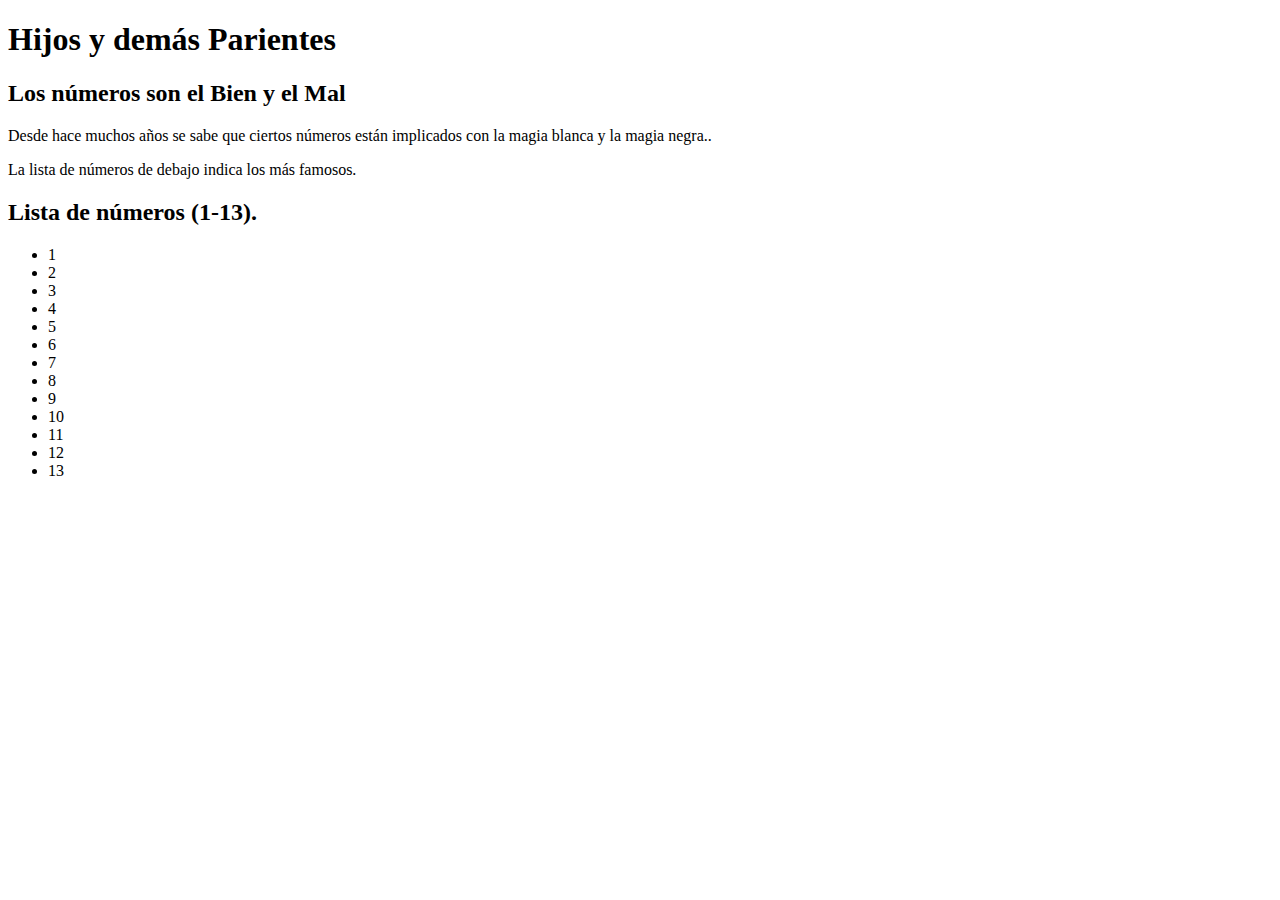
<file: 03.02.02 pseudoclase/index.html>
<!DOCTYPE html>
<html lang="en">

<head>
    <meta charset="UTF-8">
    <meta name="viewport" content="width=device-width, initial-scale=1.0">
    <meta http-equiv="X-UA-Compatible" content="ie=edge">

    <title>UD02 - Selectores 01 </title>

    <link href="https://fonts.googleapis.com/css?family=Notable&display=swap" rel="stylesheet">

    <link href="https://fonts.googleapis.com/css?family=Open+Sans&display=swap" rel="stylesheet">

    <style>
        @import "https://educacionadistancia.juntadeandalucia.es/centros/jaen/pluginfile.php/814467/mod_assign/intro/estilo_ejercicio_03.css";
    </style>

</head>

<body>

    <article>
        <h1>
            Hijos y demás Parientes
        </h1>
        <h2>Los números son el Bien y el Mal</h2>
        <p>Desde hace muchos años se sabe que ciertos números están implicados con la magia blanca y la magia negra..
        </p>
        <p>La lista de números de debajo indica los más famosos.</p>
        <h2>
            Lista de números (1-13).
        </h2>
        <div>
            <ul>
                <li class="item">1</li>
                <li class="item">2</li>
                <li class="item">3</li>
                <li class="item">4</li>
                <li class="item">5</li>
                <li class="item">6</li>
                <li class="item">7</li>
                <li class="item">8</li>
                <li class="item">9</li>
                <li class="item">10</li>
                <li class="item">11</li>
                <li class="item">12</li>
                <li class="item">13</li>
            </ul>
        </div>
        <img </article>

</body>

</html>
</file>
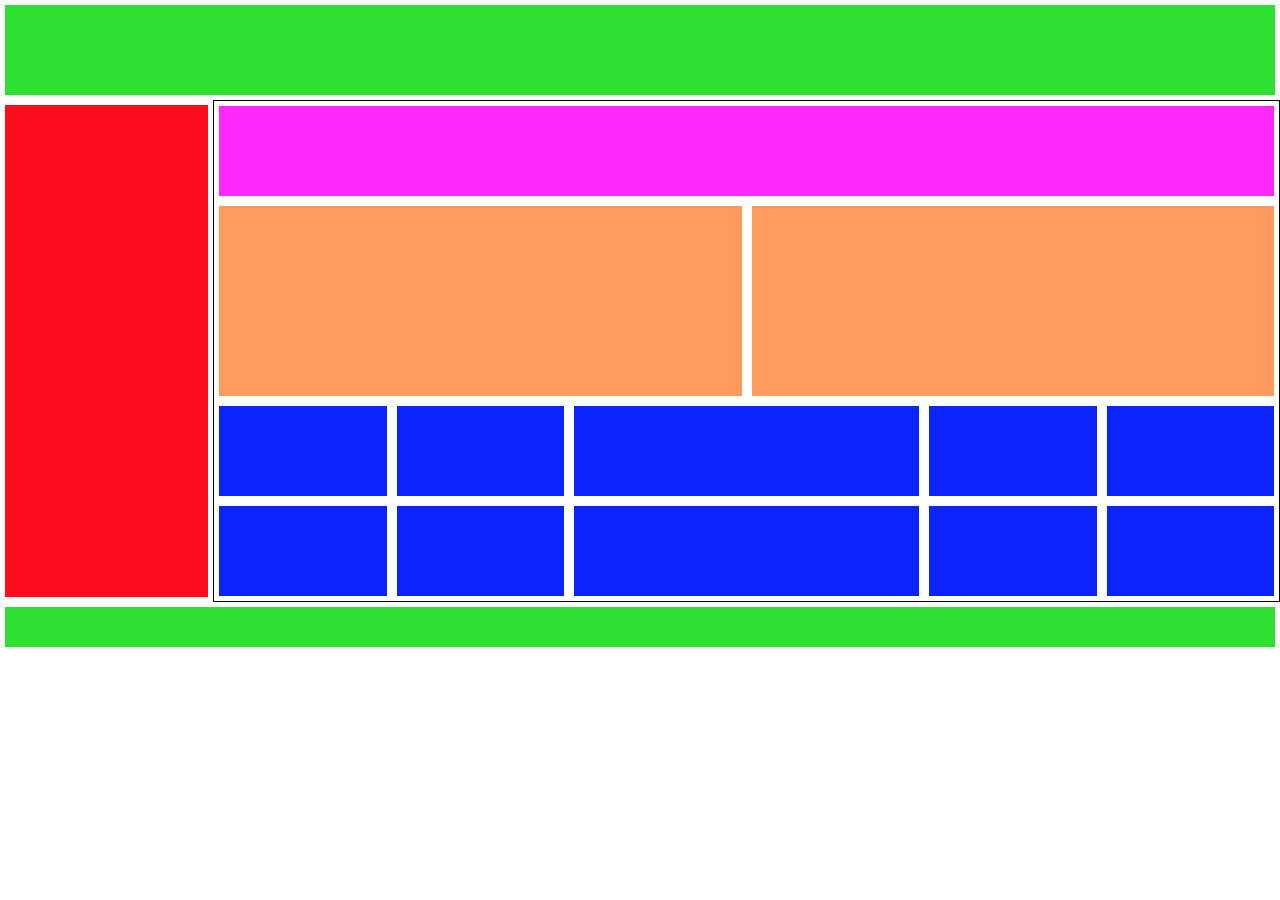
<file: 05.02.01/index.html>
<!DOCTYPE html>
<html lang="es">
    <head>
        <meta charset="UTF-8">
        <title>Columnas</title>
        <meta name="viewport" content="width=device-width, initial-scale=1.0">
        <link rel="stylesheet" href="https://stackpath.bootstrapcdn.com/bootstrap/4.4.1/css/bootstrap.min.css">
        <link rel="stylesheet" href="estilo.css">
    </head>

    <body>
        <div class="container-fluid">
            <div class="row">
                <div class="col-12 green1 div"></div>
            </div>

            <div class="row">
                <div class="col-sm-2 d-none d-sm-block red"></div>

                <div class="col-md-10 col-sm-10 col-12 borde">
                    <div class="row">
                        <div class="col-lg-12 pink div "></div>
                    </div>

                    <div class="row">
                        <div class="col-md-6 col-sm-12 orange div "></div>
                        <div class="col-md-6 col-sm-12 orange div "></div>
                    </div>

                    <div class="row">
                        <div class="col-md-2 col-sm-4 col-6 blue div"></div>
                        <div class="col-md-2 col-sm-4 col-6 blue div"></div>
                        <div class="col-md-4 col-sm-4 col-6 blue div"></div>
                        <div class="col-md-2 col-sm-4 col-6 blue div"></div>
                        <div class="col-md-2 col-sm-4 col-6 blue div"></div>
                        <div class="col-md-2 col-sm-4 col-6 blue div"></div>
                        <div class="col-md-2 col-sm-4 col-6 blue div"></div>
                        <div class="col-md-4 col-sm-4 col-6 blue div"></div>
                        <div class="col-md-2 col-sm-4 col-6 blue div"></div>
                        <div class="col-md-2 col-sm-4 col-6 blue div"></div>
                    </div>
                </div>
            </div>

            <div class="row">
                <div class="col-12 green2 div"></div>
            </div>
        </div>
    </body>
</html>
</file>
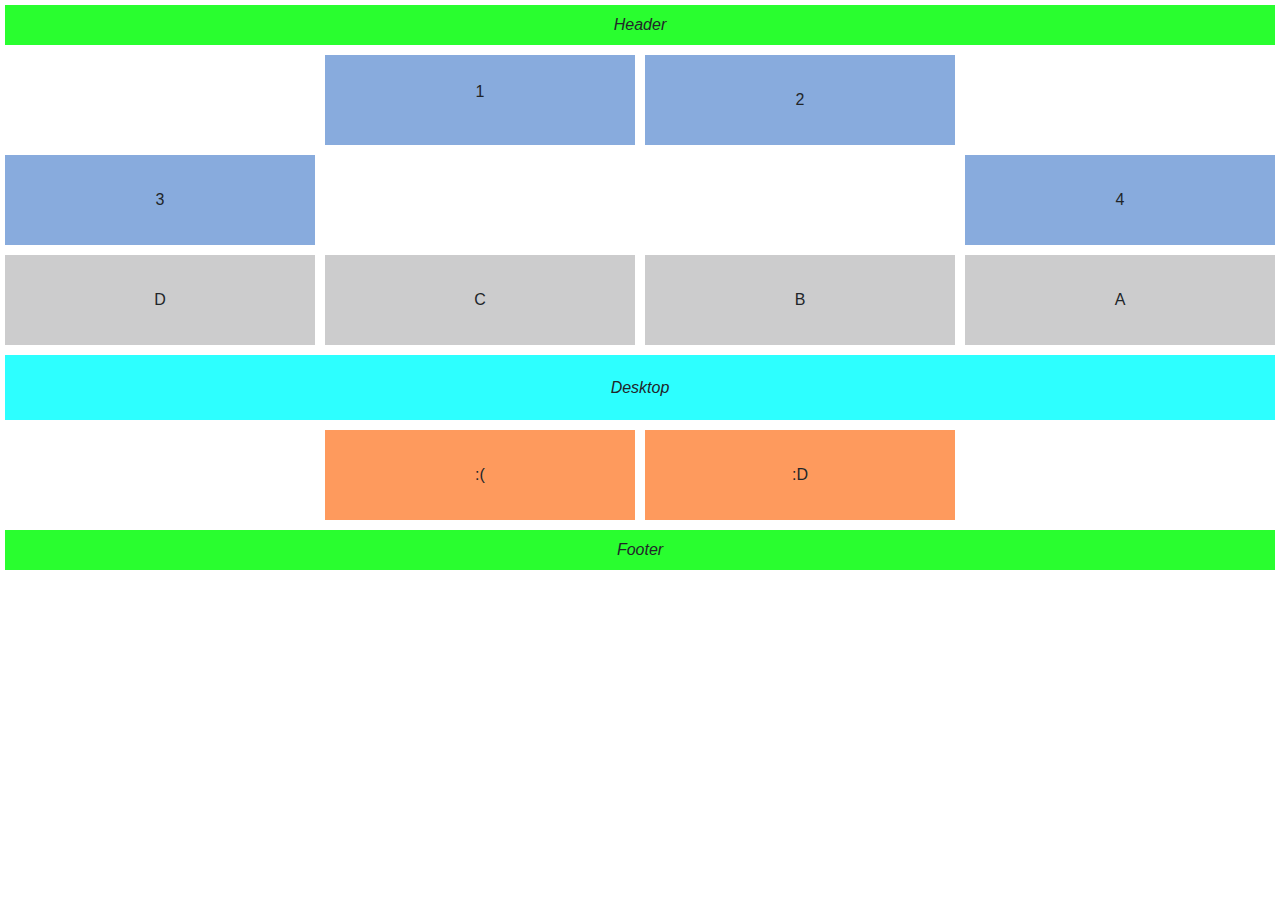
<file: 05.02.02/index.html>
<!DOCTYPE html>
<html lang="es">
    <head>
        <meta charset="UTF-8">
        <meta name="viewport" content="width=device-width, initial-scale=1.0">
        <title>Columnas</title>
        <link rel="stylesheet" href="https://stackpath.bootstrapcdn.com/bootstrap/4.4.1/css/bootstrap.min.css">
        <link rel="stylesheet" href="estilo.css">
    </head>

    <body>
        <div class="container-fluid">
            <div class="row">
                <div class="col-12 header div"><em>Header</em></div>
            </div>

            <div class="row d-flex">
                <div class="col-md-3 col-sm-3 col-6 offset-md-3 numeros div"><p>1</p></div>
                <div class="col-md-3 col-sm-3 col-6 numeros div">2</div>
                <div class="w-100 d-none d-md-block"></div>
                <div class="col-md-3 col-sm-3 col-6 numeros div">3</div>
                <div class="col-md-3 col-sm-3 col-6 offset-md-6 numeros div">4</div>
            </div>

            <div class="row">
                <div class="col-lg-12 dispositivo d-none d-sm-flex d-md-none div"><em>Tablet</em></div>
            </div>

            <div class="row ">
                <div class="col-md-3 col-sm-3 col-6 letras order-md-4 div">A</div>
                <div class="col-md-3 col-sm-3 col-6 letras order-md-3 div">B</div>
                <div class="col-md-3 col-sm-3 col-6 letras order-md-2 div">C</div>
                <div class="col-md-3 col-sm-3 col-6 letras order-md-1 div">D</div>
            </div>

            <div class="row">
                <div class="col-md-12 dispositivo d-md-flex d-none div"><em>Desktop</em></div>
            </div>

            <div class="row">
                <div class="col-md-12 dispositivo d-flex d-sm-none div"><em>Mobile</em></div>
            </div>

            <div class="row ">
                <div class="col-md-3 col-sm-6 offset-md-3 d-none d-sm-flex emojis order-md-1 order-sm-2 div">:(</div>
                <div class="col-md-3 col-sm-6 emojis order-md-2 div">:D</div>
            </div>

            <div class="row">
                <div class="col-12 footer d-none d-sm-flex div"><em>Footer</em></div>
            </div>
        </div>
    </body>
</html>
</file>
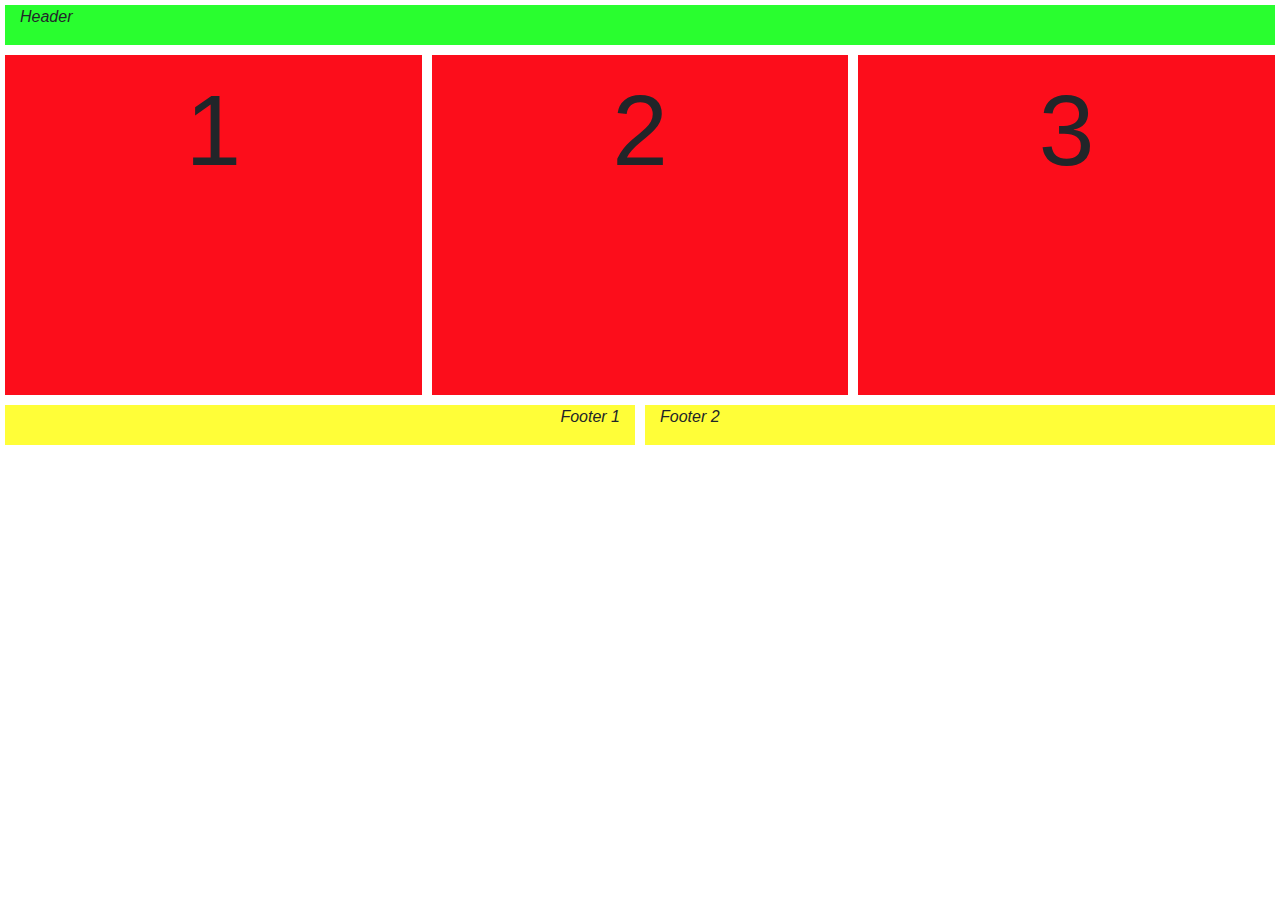
<file: 05.02.03/index.html>
<!DOCTYPE html>
<html lang="es">
    <head>
        <meta charset="UTF-8">
        <meta name="viewport" content="width=device-width, initial-scale=1.0">
        <title>Columnas</title>
        <link rel="stylesheet" href="https://stackpath.bootstrapcdn.com/bootstrap/4.4.1/css/bootstrap.min.css">
        <link rel="stylesheet" href="estilo.css">
    </head>

    <body>
        <div class="container-fluid">
            <div class="row ">
                <div class="col-12 header div"><em>Header</em></div>
            </div>

            <div class="row ">
                <div class="col-12 col-sm-6 col-md-4 col1 div">1</div>
                <div class="col-12 col-sm-6 col-md-4 col2 div">2</div>
                <div class="col-12 col-sm-12 col-md-4 col3 div">3</div>
            </div>
    
            <div class="row">
                <div class="col-12 col-md-6 footer1 div"><em>Footer 1</em></div>
                <div class="col-12 col-md-6 footer2 div"><em>Footer 2</em></div>
            </div>
        </div>
    </body>
</html>
</file>
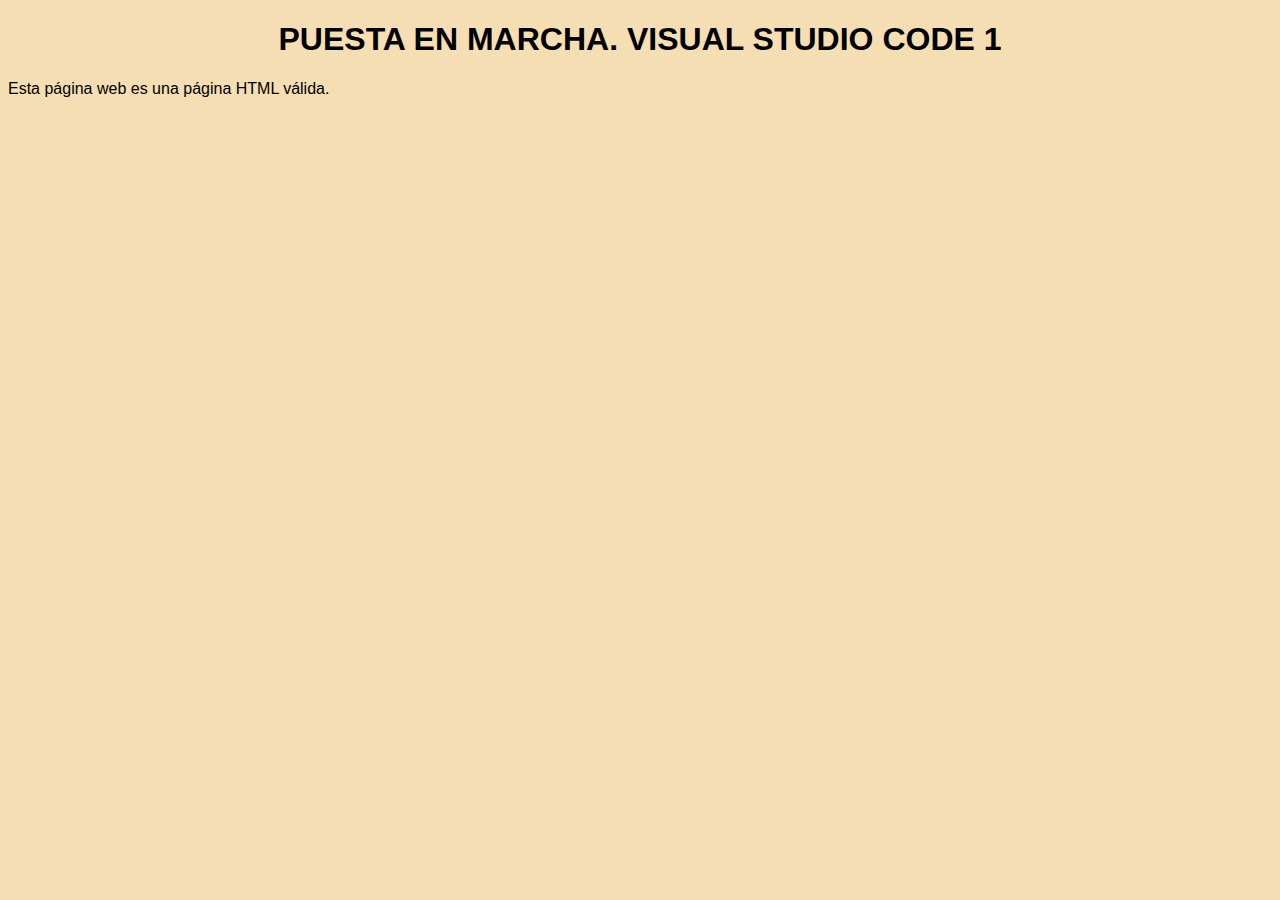
<file: vscode-1.html>
<!DOCTYPE html>
<html lang="es">
<head>
  <meta charset="utf-8">
  <title>Visual Studio Code 1. Puesta en marcha</title>
  <meta name="viewport" content="width=device-width, initial-scale=1.0">
  <link rel="stylesheet" href="vscode-1.css">
</head>

<body>
  <h1>Puesta en marcha. Visual Studio Code 1</h1>

  <p>Esta página web es una página HTML válida.</p>
</body>
</html>
</file>
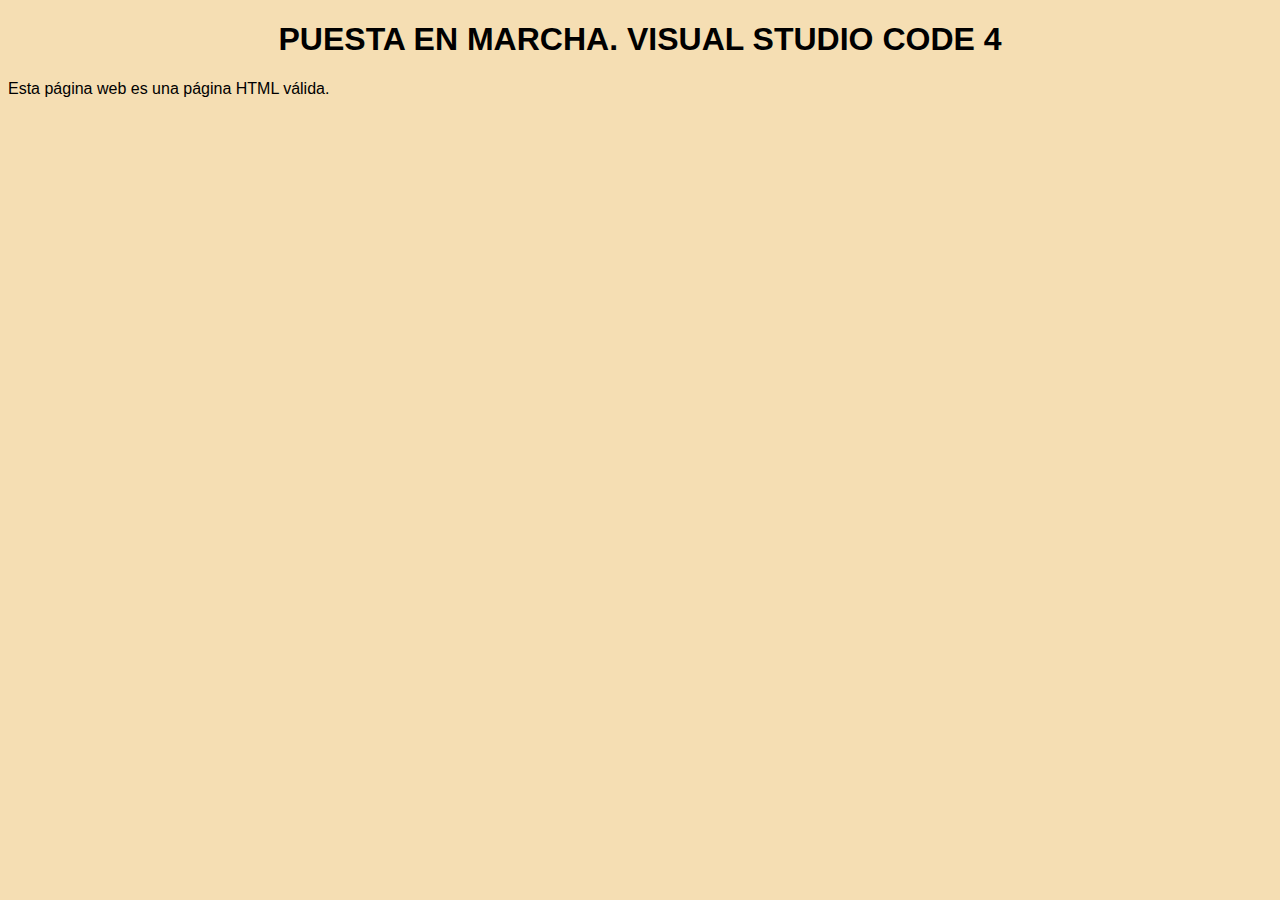
<file: vscode-4.html>
<!DOCTYPE html>
<html lang="es">
<head>
  <meta charset="utf-8">
  <title>Visual Studio Code 4. Puesta en marcha</title>
  <meta name="viewport" content="width=device-width, initial-scale=1.0">
  <link rel="stylesheet" href="vscode-1.css">
</head>

<body>
  <h1>Puesta en marcha. Visual Studio Code 4</h1>

  <p>Esta página web es una página HTML válida.</p>
</body>
</html>
</file>
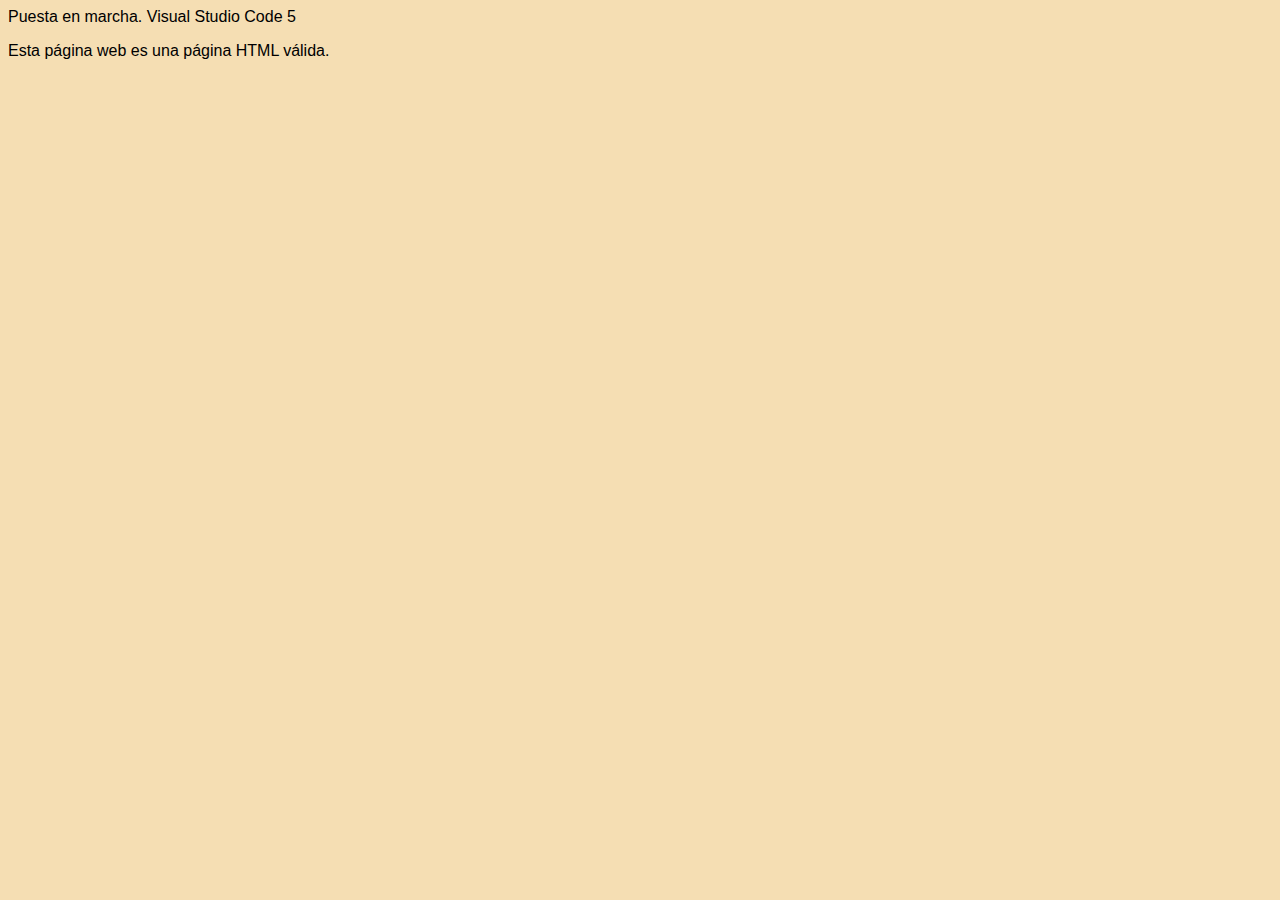
<file: vscode-5.html>
<!DOCTYPE html>
<html lang="es">
<head>
  <meta charset="utf-8">
  <title>Visual Studio Code 5. Puesta en marcha</title>
  <meta name="viewport" content="width=device-width, initial-scale=1.0">
  <link rel="stylesheet" href="vscode-1.css">
</head>

<body>
  Puesta en marcha. Visual Studio Code 5

  <p>Esta página web es una página HTML válida.</p>
</body>
</html>
</file>
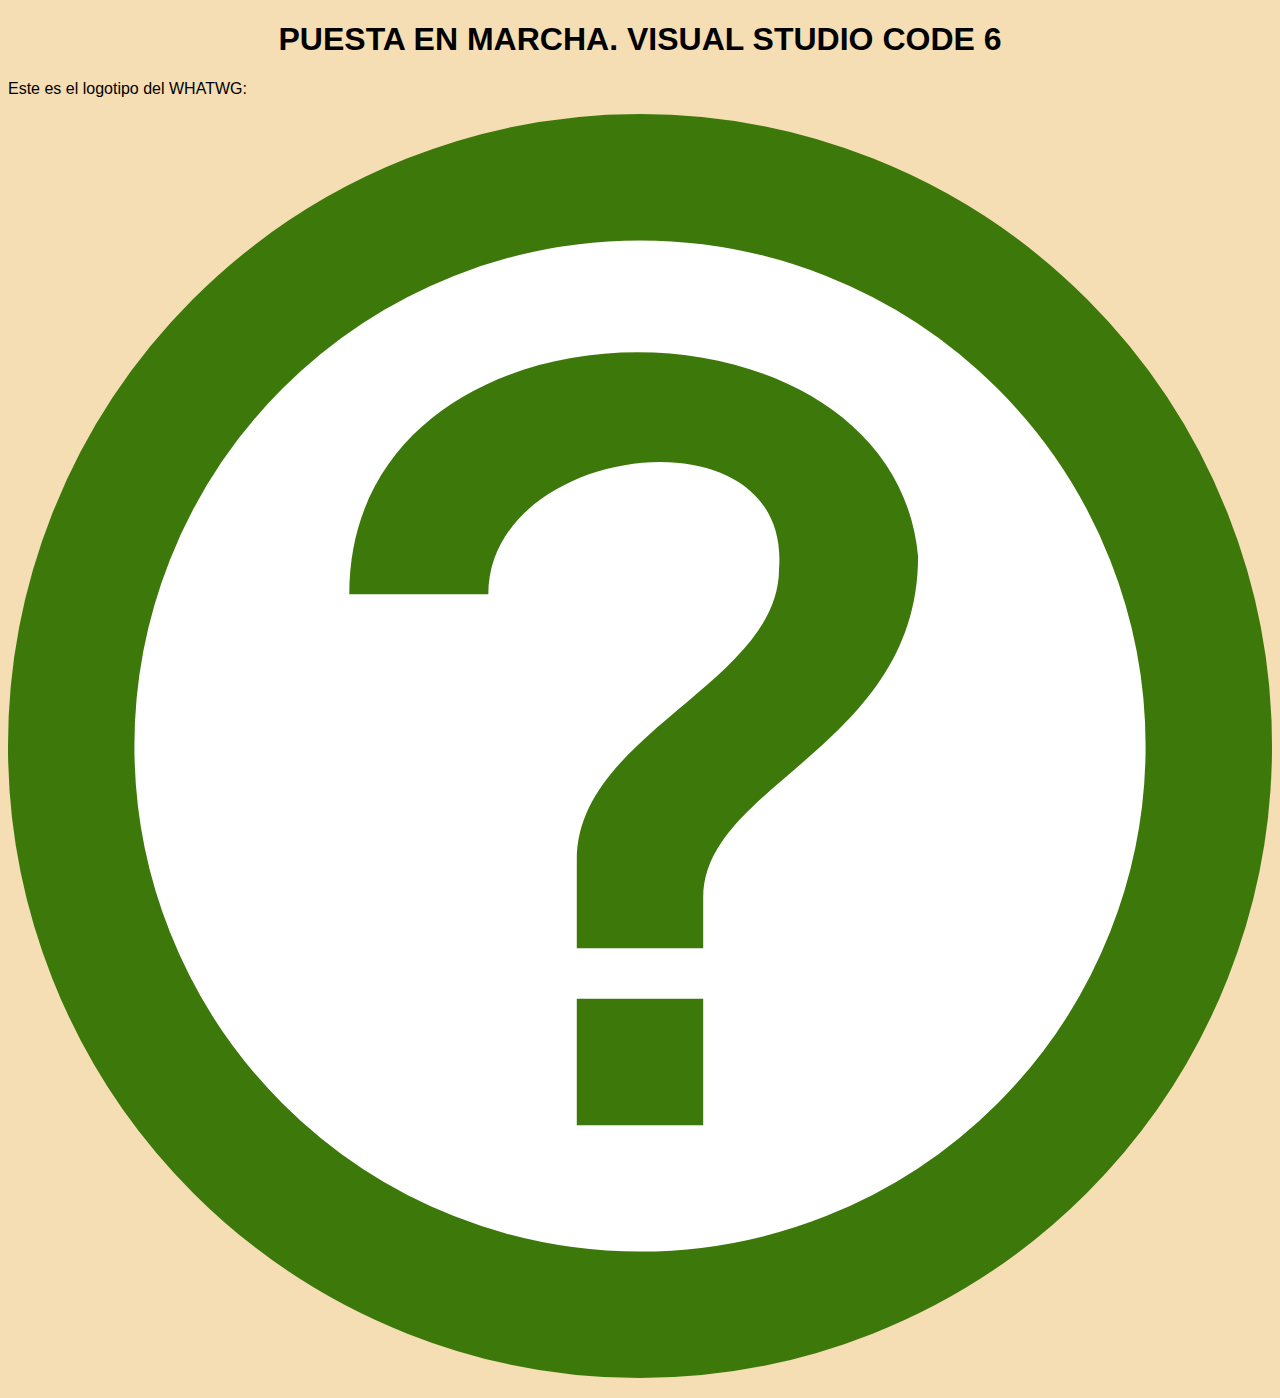
<file: vscode-6.html>
<!DOCTYPE html>
<html lang="es">
<head>
  <meta charset="utf-8">
  <title>Visual Studio Code 6. Puesta en marcha</title>
  <meta name="viewport" content="width=device-width, initial-scale=1.0">
  <link rel="stylesheet" href="vscode-1.css">
</head>

<body>
  <h1>Puesta en marcha. Visual Studio Code 6</h1>

  <p>Este es el logotipo del WHATWG:</p>

  <p><img src="icono-whatwg.svg" alt="Logotipo del WHATWG"></p>
</body>
</html>
</file>
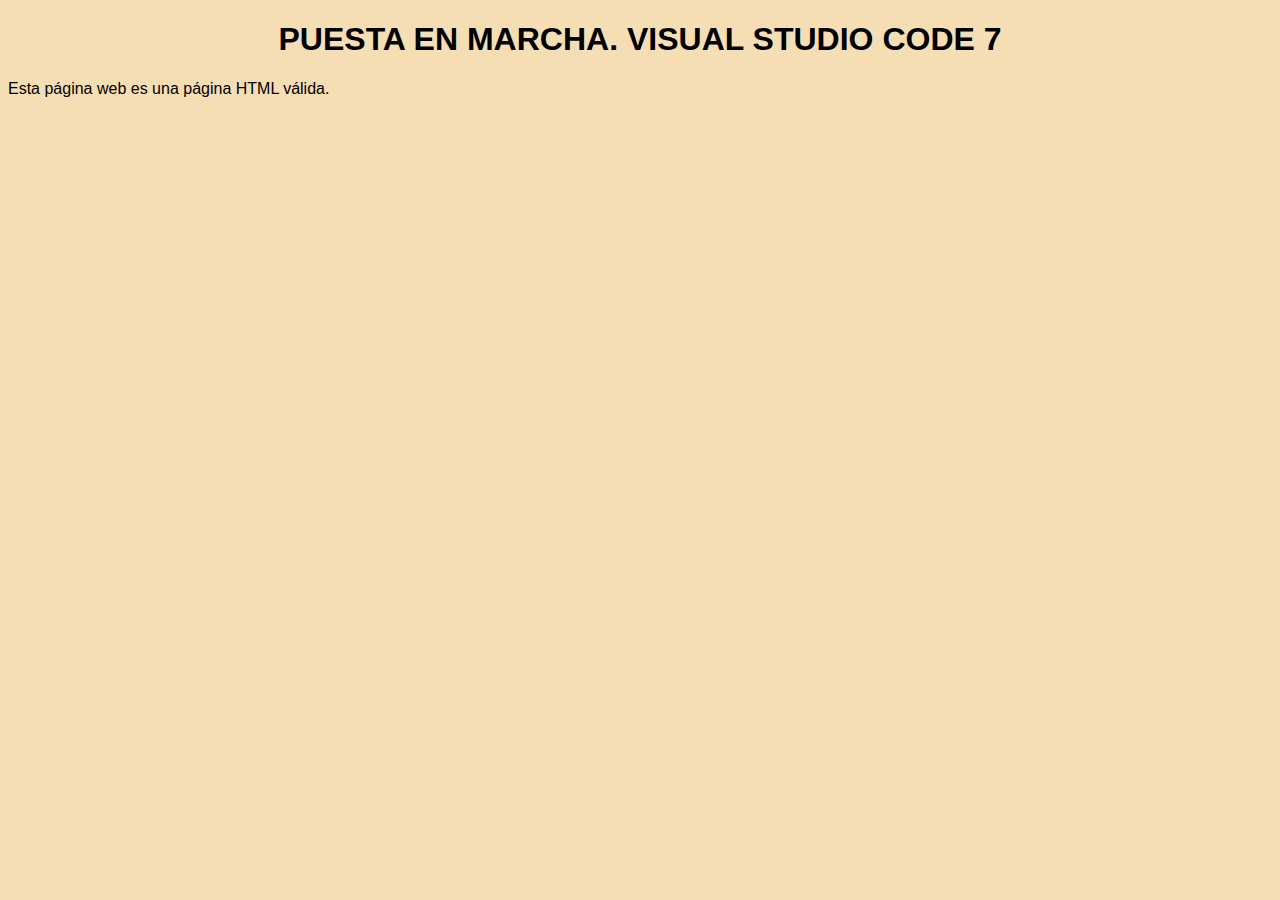
<file: vscode-7.html>
<!DOCTYPE html>
<html lang="es">
<head>
  <meta charset="utf-8">
  <title>Visual Studio Code 7. Puesta en marcha</title>
  <meta name="viewport" content="width=device-width, initial-scale=1.0">
  <link rel="stylesheet" href="vscode-7.css">
</head>

<body>
  <h1>Puesta en marcha. Visual Studio Code 7</h1>

  <p>Esta página web es una página HTML válida.</p>
</body>
</html>
</file>
<file: 05.02.01/estilo.css>
.div{
    height: 100px;
    border: solid white 5px;
 }

.green1{
    background-color: #2DE032;
}

.green2{
    background-color: #2DE032;
    height: 50px;
    border: solid white 5px;
}

.red{
    background-color: #FC0D1B;
    border: solid white 5px;
}

.blue{
    background-color: #0B24FB;
}

.orange{
    background-color: #FE9A5D;
    height: 200px;
}

.pink{
    background-color: #FD28FB;
}

.borde{
    border:1px solid black;
}
</file>
<file: 05.02.02/estilo.css>
.div{
    border: solid white 5px;
    display: flex;
    justify-content:center;
    align-items:center;
}

.header{
    background-color: #29FE2F;
    height: 50px;
}

.numeros{
    height: 100px;
    background-color: #88ABDD;
}

.letras{
    height: 100px;
    background-color:#CCCCCD;
}

.dispositivo{
    background-color:#2DFFFF;
    height: 75px;
}

.emojis{
    background-color: #FE9A5D;
    height: 100px;
}

.footer{
    background-color: #29FE2F;
    height: 50px;
}
</file>
<file: 05.02.03/estilo.css>
.header{
    background-color: #29FE2F;
    height: 50px;
}

.col1, .col2, .col3{
    background-color:#FC0D1B;
    height: 350px;
    font-size: 100px;
    text-align: center;
}

.footer1{
    background-color: #FFFE38;
    height: 50px;
    text-align: right;
}

.footer2{
    height: 50px;
    background-color: #FFFE38;
    text-align: left;
}

.div{
    border: white solid 5px;
}

@media (min-width: 576px) and (max-width: 768px) {
    .header{
        background-color: #2DFFFF;
    }

    .footer1, .footer2{
        text-align: center; 
    }

    .col1{
        text-align: left;
        height: 200px;
    }

    .col2{
        text-align: right;
        height: 200px;
    }

    .col3{
        background-color: #29FE2F;
        height: 150px;
    }
}

@media (max-width: 576px) {
    .header{
        text-align: center;
        background-color: #FEB385;
    }

    .footer1,.footer2{
        text-align: center; 
    }

    .col1{
        text-align: left;
        height: 150px;
    }

    .col2{
        background-color:#2DFFFF;
        height: 150px;
    }

    .col3{
        background-color: #FC0D1B;
        height: 150px;
        text-align: right;
    }
}
</file>
<file: vscode-1.css>
body {
    background-color: wheat;
    font-family: sans-serif;
}

h1 {
    text-align: center;
    text-transform: uppercase;
}
</file>
<file: vscode-7.css>
BODY      {background-color:wheat;font-family : sans-serif    ;     }
h1 { text-transform       : uppercase;      text-align       :     center     }
</file>
